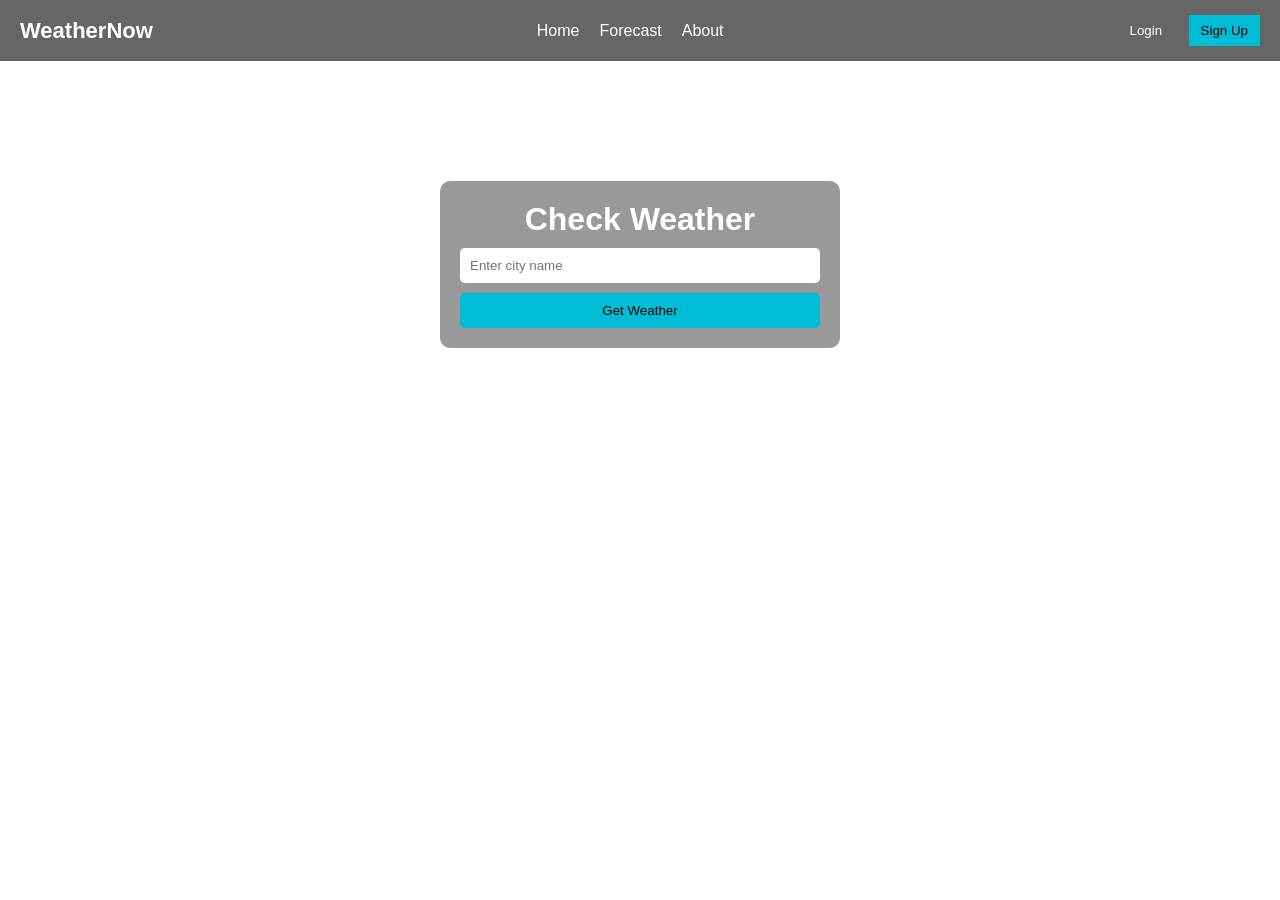
<file: index.html>
<!DOCTYPE html>
<html lang="en">
<head>
  <meta charset="UTF-8" />
  <title>WeatherNow</title>
  <meta name="viewport" content="width=device-width, initial-scale=1.0">
  <link rel="stylesheet" href="style.css" />
</head>

<body>

<!-- Background Video -->
<video autoplay muted loop id="bg-video">
  <source id="video-source" src="videos/default.mp4" type="video/mp4">
</video>

<!-- Navbar -->
<nav class="navbar">
  <div class="logo">WeatherNow</div>

  <div class="menu-toggle">☰</div>

  <ul class="nav-links">
    <li><a href="#">Home</a></li>
    <li><a href="#">Forecast</a></li>
    <li><a href="#">About</a></li>
  </ul>

  <div class="auth-buttons">
    <button class="login">Login</button>
    <button class="signup">Sign Up</button>
  </div>
</nav>

<!-- Login Modal -->
<div id="loginModal" class="modal">
  <div class="modal-content">
    <span class="close" id="loginClose">&times;</span>
    <h2>Login</h2>
    <input type="text" placeholder="Username" id="loginUser">
    <input type="password" placeholder="Password" id="loginPass">
    <button onclick="loginUser()">Login</button>
  </div>
</div>

<!-- Signup Modal -->
<div id="signupModal" class="modal">
  <div class="modal-content">
    <span class="close" id="signupClose">&times;</span>
    <h2>Sign Up</h2>
    <input type="text" placeholder="Username" id="signupUser">
    <input type="password" placeholder="Password" id="signupPass">
    <button onclick="signupUser()">Sign Up</button>
  </div>
</div>

<!-- Main Content -->
<div class="container">
  <h1>Check Weather</h1>
  <input type="text" id="city" placeholder="Enter city name" />
  <button onclick="getWeather()">Get Weather</button>

  <div class="weather-result" id="result"></div>
</div>

<script src="script.js"></script>
</body>
</html>
</file>
<file: style.css>
*{
  margin:0;
  padding:0;
  box-sizing:border-box;
  font-family: Arial, sans-serif;
}

/* Background Video */
#bg-video{
  position:fixed;
  width:100%;
  height:100%;
  object-fit:cover;
  z-index:-1;
}

/* Navbar */
.navbar{
  display:flex;
  justify-content:space-between;
  align-items:center;
  padding:15px 20px;
  background:rgba(0,0,0,0.6);
  color:white;
}

.logo{
  font-size:22px;
  font-weight:bold;
}

.nav-links{
  list-style:none;
  display:flex;
  gap:20px;
}

.nav-links a{
  color:white;
  text-decoration:none;
}

/* Hamburger */
.menu-toggle{
  display:none;
  font-size:24px;
  cursor:pointer;
}

/* Buttons */
.auth-buttons button{
  margin-left:10px;
  padding:8px 12px;
  border:none;
  cursor:pointer;
}

.login{
  background:transparent;
  color:white;
  border:1px solid white;
}

.signup{
  background:#00bcd4;
}

/* Container */
.container{
  text-align:center;
  margin-top:120px;
  color:white;
  background:rgba(0,0,0,0.4);
  padding:20px;
  border-radius:10px;
  width:90%;
  max-width:400px;
  margin-left:auto;
  margin-right:auto;
}

.container input,
.container button{
  width:100%;
  padding:10px;
  margin-top:10px;
  border:none;
  border-radius:5px;
}

input:focus{
  outline:none;
  border:2px solid #00bcd4;
}

.container button{
  background:#00bcd4;
}

.container button:hover{
  background:#0097a7;
  color:white;
}

/* Modal */
.modal{
  display:none;
  position:fixed;
  width:100%;
  height:100%;
  background:rgba(0,0,0,0.7);
  justify-content:center;
  align-items:center;
}

.modal-content{
  background:black;
  color:white;
  padding:20px;
  border-radius:10px;
  width:300px;
}

.close{
  float:right;
  cursor:pointer;
}

/* Responsive */
@media (max-width:768px){

  .menu-toggle{
    display:block;
  }

  .nav-links{
    display:none;
    flex-direction:column;
    position:absolute;
    top:60px;
    right:0;
    background:black;
    width:200px;
    padding:10px;
  }

  .nav-links.active{
    display:flex;
  }

  .auth-buttons{
    display:none;
  }

  .container{
    margin-top:80px;
  }
}
</file>
